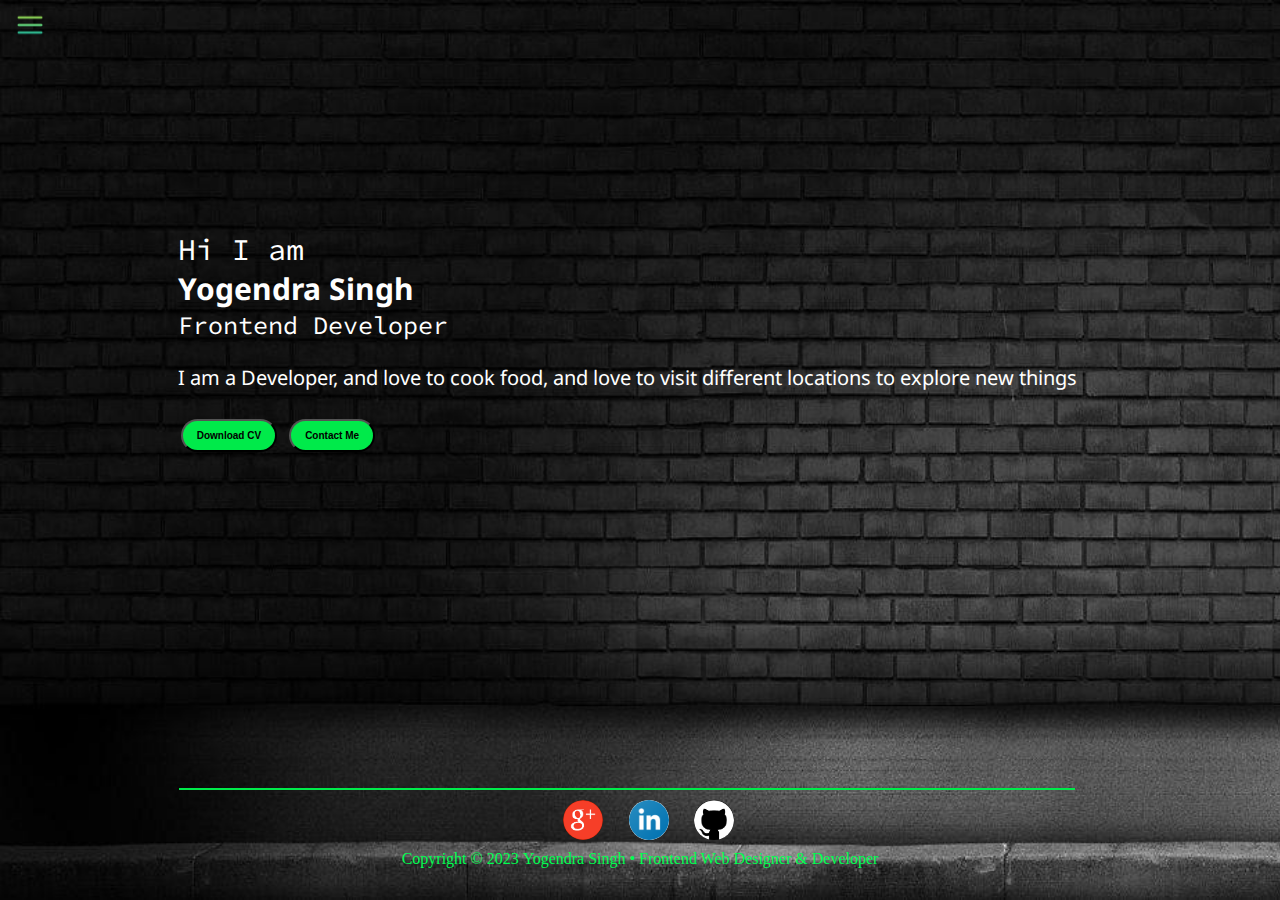
<file: index.html>
<!DOCTYPE html>
<html lang="en">

<head>
    <meta charset="UTF-8">
    <meta name="viewport" content="width=device-width, initial-scale=1.0">
    <title>My Profile</title>
    <link rel="stylesheet" href="style.css">
</head>

<body>
    <div class="container">
        <div class="sideBar sideBarGo">
            <nav>
                <ul>
                    <li><a href="index.html">Home</a></li>
                    <li><a href="intro.html">My Intro</a></li>
                    <li><a href="services.html">Skills</a></li>
                    <li><a href="project.html">Projects</a></li>
                    <li><a href="contact.html">Contact Me</a></li>
                </ul>
            </nav>
        </div>
        <div class="main">
            <div class="hamburger">
                <img src="./image/ham1.png" alt="" class="ham" width="30px">
                <img src="./image/crosss.png" alt="" class="cross" width="50px">
            </div>
            <div class="infoContainer">
                <div class="devInfo">
                    <div class="hello">Hi I am</div>
                    <div class="name">Yogendra Singh</div>
                    <div class="about">Frontend Developer</div>
                    <div class="moreAbout">I am a Developer, and love to cook food, and love to visit different
                        locations to explore new things</div>
                    <div class="btn">
                        <a href="Yogendra Singh.pdf" target="_blank"><button type="button">Download
                                CV</button></a>
                        <a href="contact.html"><button type="button">Contact Me</button></a>
                    </div>
                </div>
                <div class="devPic">
                    <img src="./image/dp.jpeg" alt="Yogendra Singh">
                </div>
            </div>
            <div class="line"></div>
            <div class="icons">
                <a class="gmail" target="_blank" href="mailto:yogendrasingh1330@gmail.com?"> <img
                        src="./image/gmail.png"></a>
                <a class="linkedin" target="_blank" href="https://www.linkedin.com/in/yogendra-singh-2246ab1bb"> <img
                        src="./image/linkedin1.png">
                </a>
                <a class="github" target="_blank" href="https://github.com/yogendrasingh13"> <img
                        src="./image/github.png"></a>
            </div>
            <div class="disclaimer">
                <p>Copyright © 2023&nbsp;Yogendra Singh&nbsp;•&nbsp;Frontend Web Designer &amp; Developer</p>
            </div>

        </div>
    </div>
</body>

<script src="script.js"></script>

</html>
</file>
<file: style.css>
@import url('https://fonts.googleapis.com/css2?family=Cormorant+Garamond:ital,wght@1,300&family=Fasthand&family=Noto+Sans&family=Source+Code+Pro:wght@300&display=swap');

* {
    margin: 0;
    padding: 0;
}


.sideBar {
    background-color: rgba(0, 200, 63, 0.968);
    height: 50vh;
    transition: transform 0.3s ease-out;
    position: absolute;
    margin: 20px;
    border-radius: 5px;
    font-family: 'Cormorant Garamond', serif;
    font-weight: bold;
}

.sideBar nav {
    padding: 40px;

}

.sideBar nav li {
    font-size: 30px;
    list-style: none;
    padding: 8px 0;
}

.sideBar nav li a {
    text-decoration: none;
    color: black;
}

.main {
    width: 100vw;
    height: 100vh;

}

.infoContainer {
    height: 65vh;
    width: 80vw;
    margin-top: 50px;
    margin-left: 9vw;
    display: flex;
    justify-content: space-around;
    font-family: 'Source Code Pro', monospace;
}

.container {
    display: flex;
    background-image: url('./image/bgimg1.jpg');
    background-repeat: no-repeat;
    background-size:cover;
    background-attachment:fixed;
}

.devPic img {
    height: 60vh;
    margin-top: 10px;
    border-radius: 9px;
}

.devInfo {
    display: flex;
    color: white;
    font-size: 16px;
    flex-direction: column;
    justify-content: center;
}

.hello {
    font-size: 3em;
}

.name {
    font-size: 3em;
    font-weight: bold;
    font-family: 'Noto Sans', sans-serif;
}

.about {
    font-size: 2.5em;
}

.moreAbout {
    font-size: 2em;
    margin-top: 23px;
    font-family: 'Noto Sans', sans-serif;
}

.btn {
    margin-top: 25px;
    font-size: 16px;
}

.btn button {
    padding: 9px 14px;
    border-radius: 22px;
    color: black;
    background-color: rgb(0, 234, 74);
    font-weight: bold;
    font-size: 1em;
    margin: 3px 3px;
    cursor: pointer;
}

.btn button:hover {
    color: rgb(0, 234, 74);
    background-color: black;
}

.line {
    background-color: rgb(0, 234, 74);
    height: 2px;
    width: 70vw;
    margin-left: 14vw;
    margin-top: 111px;
}

.icons {
    display: flex;
}

.icons a {
    width: 40px;
    height: 40px;
    position: relative;
    display: inline-block;
}


.gmail img {
    height: 40px;
    width: 40px;
    border-radius: 80px;
    margin-left: 44vw;
    margin-top: 10px;
}

.linkedin img {
    height: 40px;
    width: 40px;
    background-color: white;
    width: 40px;
    border-radius: 80px;
    margin-left: 46vw;
    margin-top: 10px;
}

.github img {
    height: 40px;
    width: 40px;
    background-color: black;
    background-size: 10px;
    width: 40px;
    border-radius: 80px;
    margin-left: 48vw;
    margin-top: 10px;
}

.disclaimer p {
    color: rgb(0, 255, 81);
    margin: 20px 0;
    text-align: center;
}

.sideBarGo {
    transform: translate(0px, -1000px);
    position: absolute;
}

.hamburger {
    cursor: pointer;
    position: absolute;
    top: 10px;
    left: 15px;
}

.cross {
    margin-left: 10.5vw;
    margin-top: 5px;
}

@media (max-width:1281px) {

    .devPic {
        display: none;
    }

    .devInfo {
        font-size: 10px;

    }

    .btn {
        font-size: 10px;
    }

    .sideBar {
        height: 41vh;
    }

    .cross {
        margin-left: 13vw;
    }

    .line {
        margin-top: 17vh;
    }
}

    @media (max-width:415px) and (min-width:377px) {

        .cross {
            margin-top: 10px;
            margin-left: 29vw;
            height: 30px;
            width: 30px;
        }

        .sideBar {
            height: 30vh;
        }

        .sideBar nav {
            padding: 30px;
        
        }

        .sideBar nav li {
            font-size: 20px;
            
        }

        .infoContainer {
            margin-left: 28vw;
            margin-top: 20vh;
        }

        .devPic {
            display: none;
        }
    
        .devInfo {
            font-size: 10px;
    
        }
    
        .btn {
            font-size: 10px;
        }
    
       .container {
        width: 125vw;
        height: 125.5vh;
       }

       .line {
        width: 92vw;
        margin-left: 17vw;
        margin-top: 25vh;
       }

       .gmail img {
        margin-left: 46vw;
       }

       .linkedin img {
        margin-left: 48vw;
       }

       .github img {
        margin-left: 50vw;
       }

       .disclaimer p {
        margin-left: 24vw;
        font-size: 10px;
    }
    }

    @media (max-width:281px) { 

        .sideBar {
            height: 47vh;
        }
        .cross {
            margin-left: 60vw;
        }

        .line {
            margin-top: 13vh;
            margin-left: 13vw;
        }

        .gmail img {
            margin-left: 25vw;
           }
    
           .linkedin img {
            margin-left: 27vw;
           }
    
           .github img {
            margin-left: 29vw;
           }

        .disclaimer p {
            font-size: 6px;
        }

        .container {
            width: fit-content;
            height: fit-content;
           } 
    }

    @media (max-width:376px) and (min-width:282px) {

        .sideBar {
            height: 30vh;
            width: 35vw;
        }

        .sideBar nav {
            padding: 20px;
        
        }
        
        .sideBar nav li {
            font-size: 20px;
            padding: 4px 0;
        }

        .cross {
            margin-top: 10px;
            margin-left: 29vw;
            height: 30px;
            width: 30px;
        }

        .line {
            margin-top: 15vh;
        }

        .gmail img {
            margin-left: 32vw;
           }
    
           .linkedin img {
            margin-left: 34vw;
           }
    
           .github img {
            margin-left: 36vw;
           }

        .disclaimer p {
            font-size: 8px;
        }
        
        .container {
            width: fit-content;
            height: fit-content;
           } 
    }

    @media (max-width:391px) and (min-width:377px){

        .sideBar {
            height: 32vh;
        }

        .cross {
            margin-top: 8px;
            margin-left: 31vw;
            height: 30px;
            width: 30px;
        }

        .disclaimer p {
            font-size: 8px;
        }

        .container {
            /* width: fit-content;
            height: fit-content; */
            width: 125vw;
            height: 125.5vh;
           }    
        
    }

    @media (max-width:541px) and (min-width:416px) {

        .sideBar {
            height: 35vh;
            width: 25vw;
        }

        .sideBar nav {
            padding: 25px;
        
        }
        
        .sideBar nav li {
            font-size: 20px;
            list-style: none;
            padding: 8px 0;
        }

        .container {
            width: fit-content;
            height: fit-content;
           } 

        .cross {
            margin-top: 8px;
            margin-left: 21vw;
            height: 30px;
            width: 30px;
        }

        .line {
            margin-top: 15vh;
        }

        .gmail img {
            margin-left: 36vw;
           }
    
           .linkedin img {
            margin-left: 38vw;
           }
    
           .github img {
            margin-left: 40vw;
           }

        .disclaimer p {
            font-size: 8px;
        }
        
    }

    @media (max-width:769px) and (min-width:542px) {

        .sideBar {
            height: 30vh;
        }

        .cross {
            margin-left: 21vw;
        }

        .line {
            margin-top: 20vh;
        }

        .gmail img {
            margin-left: 41vw;
           }
    
           .linkedin img {
            margin-left: 43vw;
           }
    
           .github img {
            margin-left: 45vw;
           }

        .disclaimer p {
            font-size: 8px;
        }

        .container {
            width: fit-content;
            height: fit-content;
           } 
        
    }

    @media (max-width:821px) and (min-width:770px) {

        .sideBar {
            height: 30vh;
        }

        .cross {
            margin-left: 20vw;
        }

        .line {
            margin-top: 20vh;
        }

        .gmail img {
            margin-left: 41vw;
           }
    
           .linkedin img {
            margin-left: 43vw;
           }
    
           .github img {
            margin-left: 45vw;
           }

        .disclaimer p {
            font-size: 8px;
        }

        .container {
            width: fit-content;
            height: fit-content;
           } 
        
    }

    @media (max-width:913px) and (min-width:822px) {

        .sideBar {
            height: 25vh;
        }

        .cross {
            margin-left: 18vw;
        }

        .line {
            margin-top: 22vh;
        }

        .gmail img {
            margin-left: 41vw;
           }
    
           .linkedin img {
            margin-left: 43vw;
           }
    
           .github img {
            margin-left: 45vw;
           }

        .disclaimer p {
            font-size: 10px;
        }

        .container {
            width: fit-content;
            height: fit-content;
           } 
        
    }

    @media (max-width:1025px) and (min-width:914px) {

        .sideBar {
            height: 52vh;
        }
        .cross {
            margin-left: 16vw;
        }

        .container {
            width: fit-content;
            height: fit-content;
        }

        .line {
            margin-top: 17vh;
        }

        .gmail img {
            margin-left: 42vw;
           }
    
           .linkedin img {
            margin-left: 44vw;
           }
    
           .github img {
            margin-left: 46vw;
           }
    }
</file>
